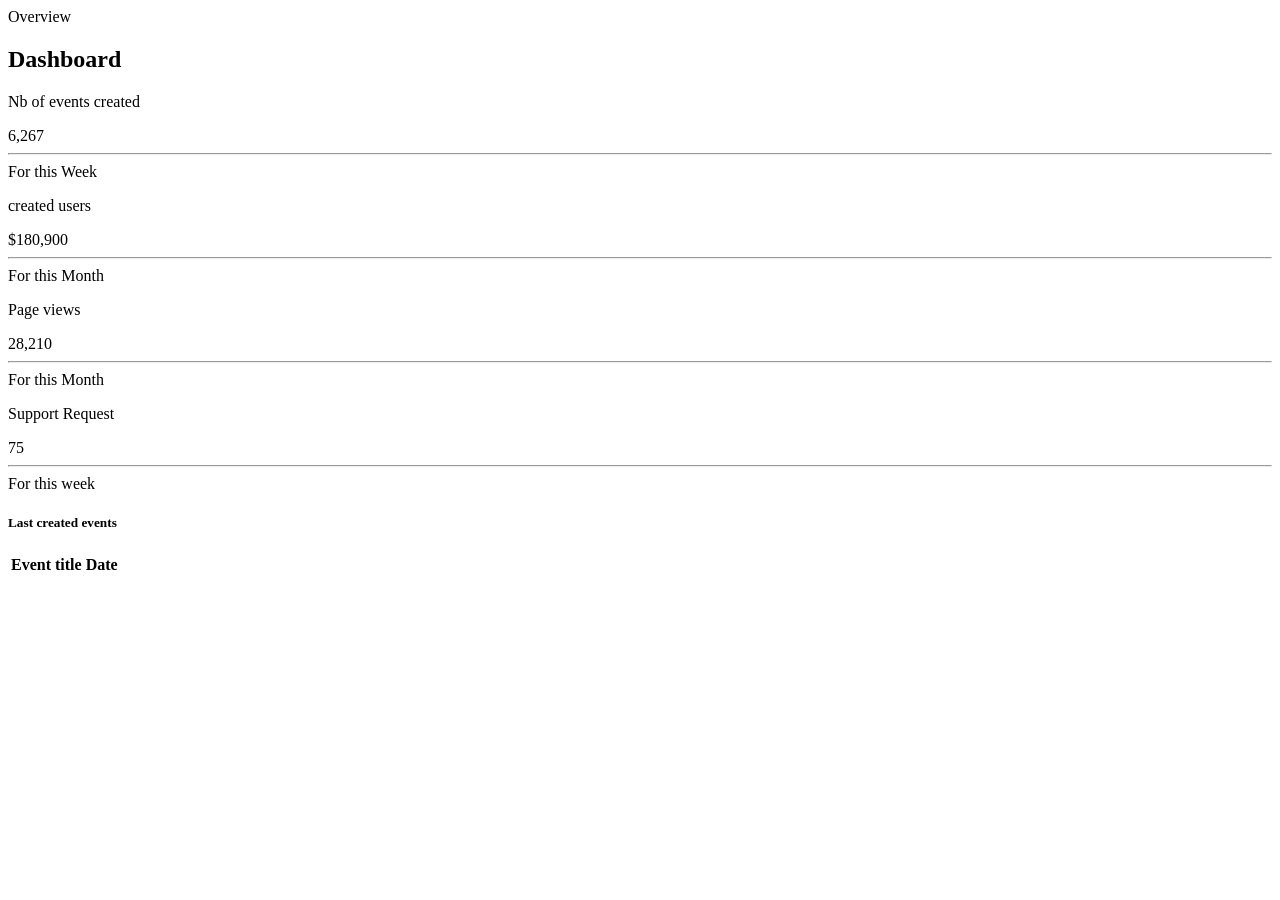
<file: src/main/resources/templates/dashboard.html>
<!doctype html>
<html lang="en">

<head>
    <meta charset="utf-8">
    <meta name="viewport" content="width=device-width, initial-scale=1, shrink-to-fit=no">
    <meta http-equiv="X-UA-Compatible" content="IE=edge">
    <title>Dashboard</title>
    <link th:replace="~{layouts/layout::link}">

</head>

<body th:replace="~{layouts/layout::body(title='Home')}">
    <div class="container" th:fragment="content">
        <div class="row">
            <div class="col-md-12 page-header">
                <div class="page-pretitle">Overview</div>
                <h2 class="page-title">Dashboard</h2>
            </div>
        </div>
        <div class="row">
            <div class="col-sm-6 col-md-6 col-lg-3 mt-3">
                <div class="card">
                    <div class="content">
                        <div class="row">
                            <div class="col-sm-4">
                                <div class="icon-big text-center">
                                    <i class="teal fas fa-shopping-cart"></i>
                                </div>
                            </div>
                            <div class="col-sm-8">
                                <div class="detail">
                                    <p class="detail-subtitle">Nb of events created</p>
                                    <span class="number" th:text="${eventsTotal}">6,267</span>
                                </div>
                            </div>
                        </div>
                        <div class="footer">
                            <hr />
                            <div class="stats">
                                <i class="fas fa-calendar"></i> For this Week
                            </div>
                        </div>
                    </div>
                </div>
            </div>
            <div class="col-sm-6 col-md-6 col-lg-3 mt-3">
                <div class="card">
                    <div class="content">
                        <div class="row">
                            <div class="col-sm-4">
                                <div class="icon-big text-center">
                                    <i class="olive fas fa-money-bill-alt"></i>
                                </div>
                            </div>
                            <div class="col-sm-8">
                                <div class="detail">
                                    <p class="detail-subtitle">created users</p>
                                    <span class="number" th:text="${totalUsers}">$180,900</span>
                                </div>
                            </div>
                        </div>
                        <div class="footer">
                            <hr />
                            <div class="stats">
                                <i class="fas fa-calendar"></i> For this Month
                            </div>
                        </div>
                    </div>
                </div>
            </div>
            <div class="col-sm-6 col-md-6 col-lg-3 mt-3">
                <div class="card">
                    <div class="content">
                        <div class="row">
                            <div class="col-sm-4">
                                <div class="icon-big text-center">
                                    <i class="violet fas fa-eye"></i>
                                </div>
                            </div>
                            <div class="col-sm-8">
                                <div class="detail">
                                    <p class="detail-subtitle">Page views</p>
                                    <span class="number">28,210</span>
                                </div>
                            </div>
                        </div>
                        <div class="footer">
                            <hr />
                            <div class="stats">
                                <i class="fas fa-stopwatch"></i> For this Month
                            </div>
                        </div>
                    </div>
                </div>
            </div>
            <div class="col-sm-6 col-md-6 col-lg-3 mt-3">
                <div class="card">
                    <div class="content">
                        <div class="row">
                            <div class="col-sm-4">
                                <div class="icon-big text-center">
                                    <i class="orange fas fa-envelope"></i>
                                </div>
                            </div>
                            <div class="col-sm-8">
                                <div class="detail">
                                    <p class="detail-subtitle">Support Request</p>
                                    <span class="number">75</span>
                                </div>
                            </div>
                        </div>
                        <div class="footer">
                            <hr />
                            <div class="stats">
                                <i class="fas fa-envelope-open-text"></i> For this week
                            </div>
                        </div>
                    </div>
                </div>
            </div>
        </div>
        <div class="row">
            <div class="col">
                <div class="card">
                    <div class="content">
                        <div class="head">
                            <h5 class="mb-0">Last created events</h5>
                        </div>
                        <div class="canvas-wrapper">
                            <table class="table table-striped">
                                <thead class="success">
                                    <tr>
                                        <th>Event title</th>
                                        <th class="text-end">Date</th>
                                    </tr>
                                </thead>
                                <tbody th:each="event,state:${lastevents}">
                                    <tr>
                                        <td><i class="flag-icon flag-icon-us" th:text="${event.title}"></i></td>
                                        <td class="text-end" th:text="${event.date}"></td>
                                    </tr>

                                </tbody>
                            </table>
                        </div>
                    </div>
                </div>
            </div>
        </div>

    </div>
</body>

</html>
</file>
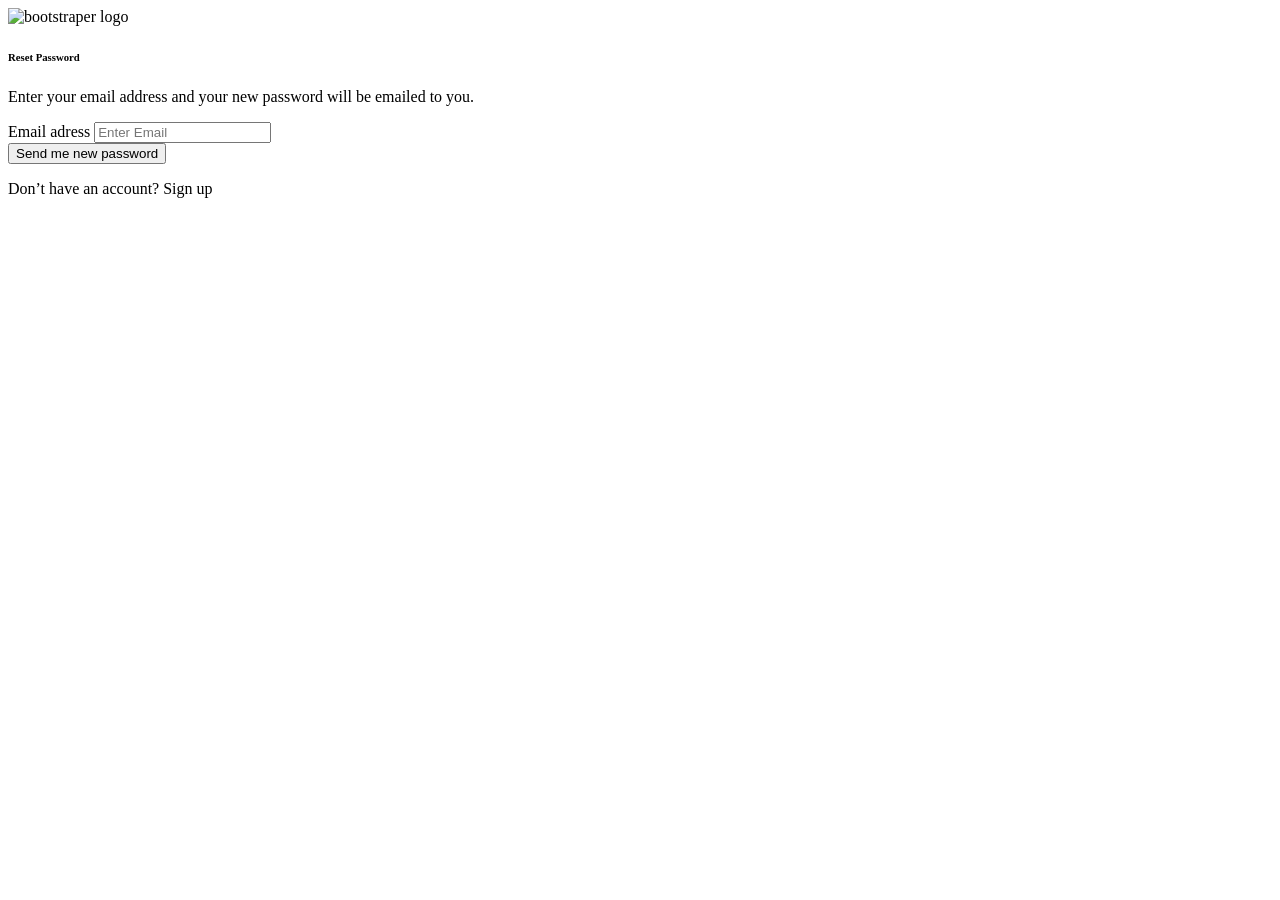
<file: src/main/resources/templates/forgot-password.html>
<!doctype html>
<html lang="en">

<head>
    <meta charset="utf-8">
    <meta name="viewport" content="width=device-width, initial-scale=1, shrink-to-fit=no">
    <meta http-equiv="X-UA-Compatible" content="IE=edge">
    <title>Forgot Password | Bootstrap Simple Admin Template</title>
    <link th:href="@{vendor/bootstrap/css/bootstrap.min.css}" rel="stylesheet">
    <link th:href="@{css/auth.css}" rel="stylesheet">
</head>

<body>
    <div class="wrapper">
        <div class="auth-content">
            <div class="card">
                <div class="card-body text-center">
                    <div class="mb-4">
                        <img class="brand" th:src="@{img/bootstraper-logo.png}" alt="bootstraper logo">
                    </div>
                    <h6 class="mb-4 text-muted">Reset Password</h6>
                    <p class="text-muted text-start">Enter your email address and your new password will be emailed to
                        you.</p>
                    <form action="" method="">
                        <div class="mb-3 text-start">
                            <label for="email" class="form-label">Email adress</label>
                            <input type="email" class="form-control" placeholder="Enter Email" required>
                        </div>
                        <button class="btn btn-primary shadow-2 mb-4">Send me new password</button>
                    </form>
                    <p class="mb-0 text-muted">Don’t have an account? <a th:href="@{signup}">Sign up</a></p>
                </div>
            </div>
        </div>
    </div>

    <script th:src="@{vendor/jquery/jquery.min.js}"></script>
    <script th:src="@{vendor/bootstrap/js/bootstrap.min.js}"></script>
</body>

</html>
</file>
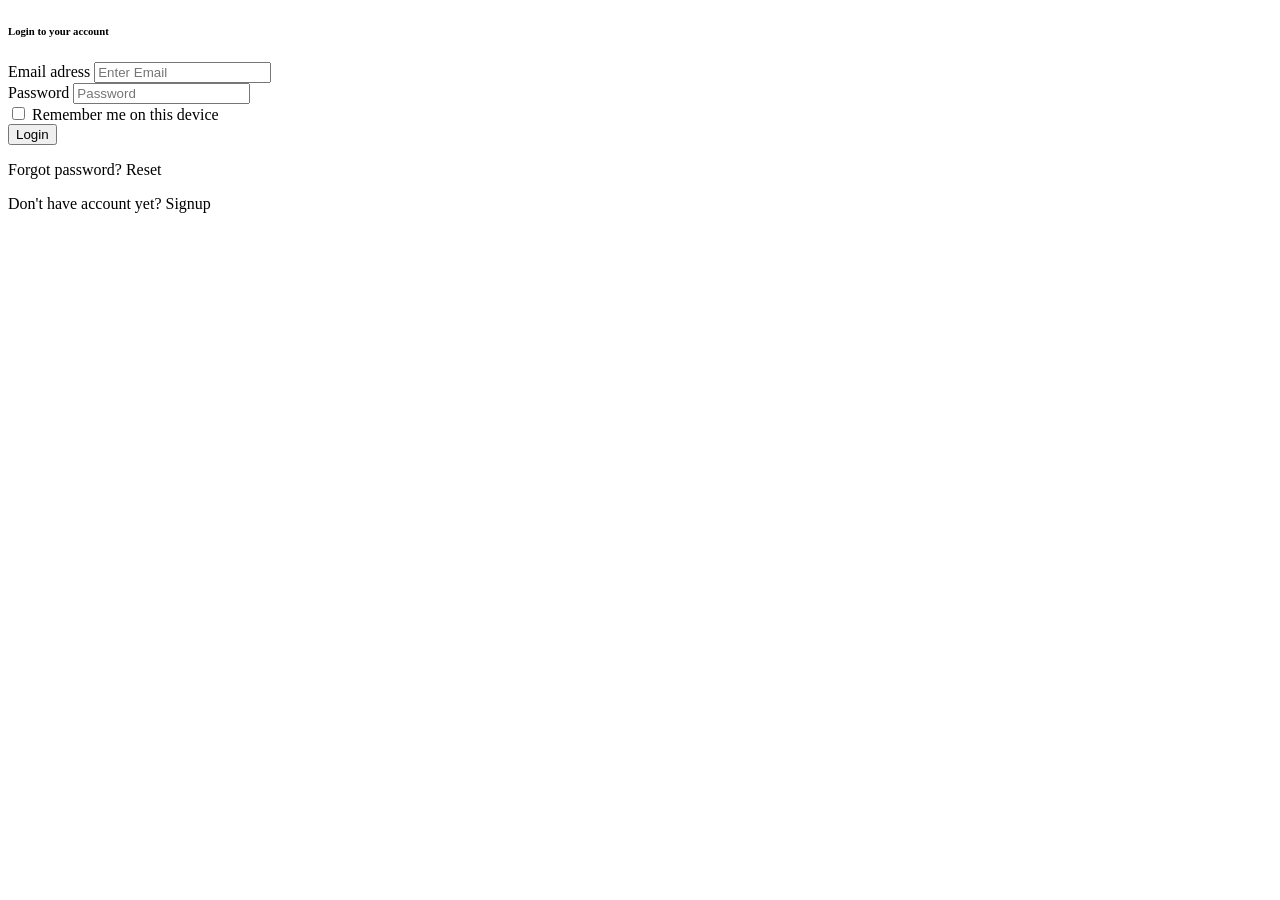
<file: src/main/resources/templates/login.html>
<!doctype html>
<html lang="en">

<head>
    <meta charset="utf-8">
    <meta name="viewport" content="width=device-width, initial-scale=1, shrink-to-fit=no">
    <meta http-equiv="X-UA-Compatible" content="IE=edge">
    <title>Login</title>
    <link th:href="@{vendor/bootstrap/css/bootstrap.min.css}" rel="stylesheet">
    <link th:href="@{css/auth.css}" rel="stylesheet">
</head>

<body>
    <div class="wrapper">
        <div class="auth-content">
            <div class="card">
                <div class="card-body text-center">

                    <h6 class="mb-4 text-muted">Login to your account</h6>
                    <form th:action="@{/login}" th:object="${loginForm}" method="POST">
                        <div class="mb-3 text-start">
                            <label for="email" class="form-label">Email adress</label>
                            <input type="email" th:field="*{email}" class="form-control" placeholder="Enter Email"
                                required>
                        </div>
                        <div class="mb-3 text-start">
                            <label for="password" class="form-label">Password</label>
                            <input type="password" th:field="*{password}" class="form-control" placeholder="Password"
                                required>
                        </div>
                        <div class="mb-3 text-start">
                            <div class="form-check">
                                <input class="form-check-input" name="remember" type="checkbox" value="" id="check1">
                                <label class="form-check-label" for="check1">
                                    Remember me on this device
                                </label>
                            </div>
                        </div>
                        <input type="submit" class="btn btn-primary shadow-2 mb-4" value="Login" />
                    </form>
                    <p class="mb-2 text-muted">Forgot password? <a th:href="@{/forgot-password}">Reset</a></p>
                    <p class="mb-0 text-muted">Don't have account yet? <a th:href="@{/signup}">Signup</a></p>
                </div>
            </div>
        </div>
    </div>
    <script th:src="@{vendor/jquery/jquery.min.js}"></script>
    <script th:src="@{vendor/bootstrap/js/bootstrap.min.js}"></script>
</body>

</html>
</file>
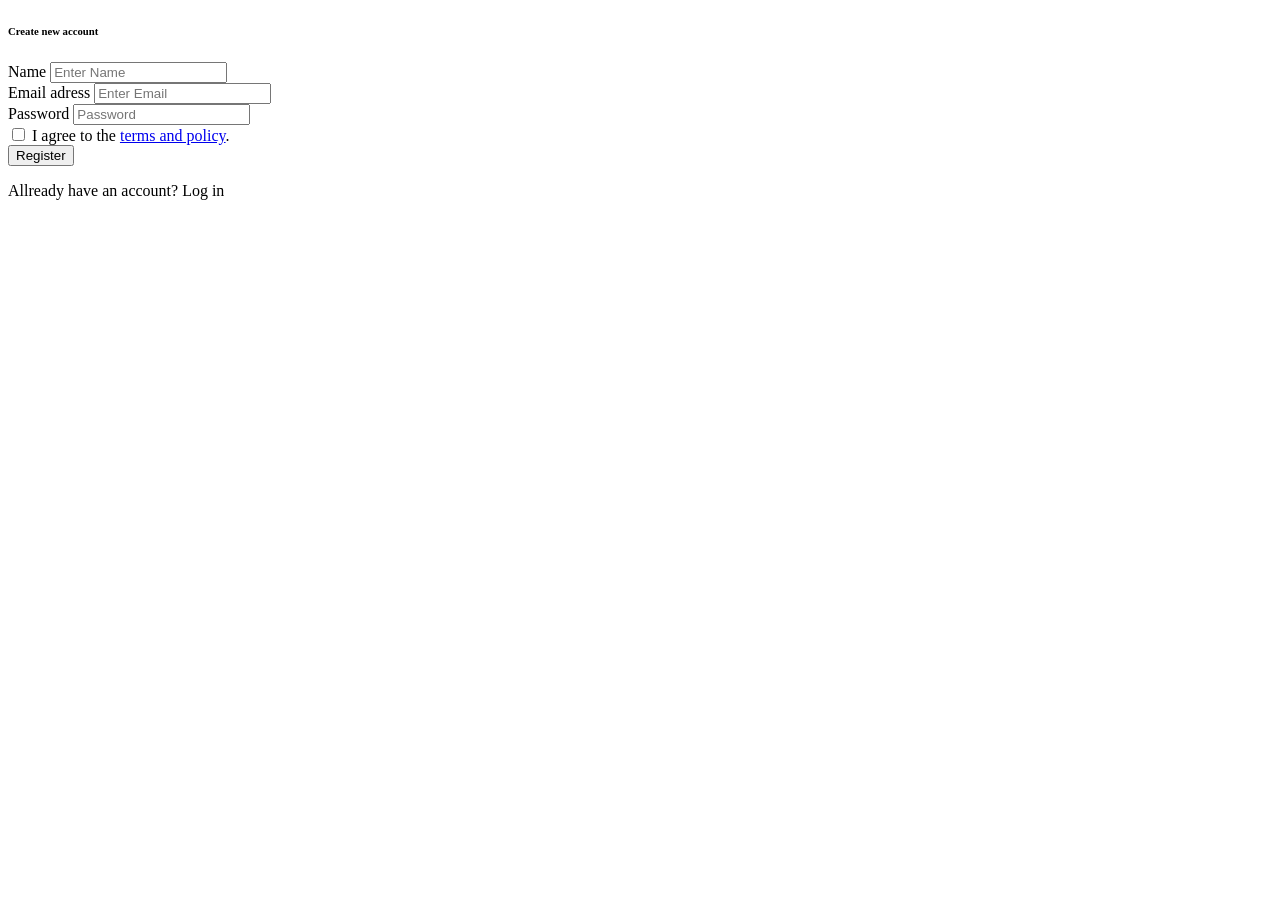
<file: src/main/resources/templates/signup.html>
<!doctype html>

<html lang="en">

<head>
    <meta charset="utf-8">
    <meta name="viewport" content="width=device-width, initial-scale=1, shrink-to-fit=no">
    <meta http-equiv="X-UA-Compatible" content="IE=edge">
    <title>Sign up</title>
    <link th:href="@{vendor/bootstrap/css/bootstrap.min.css}" rel="stylesheet">
    <link th:href="@{css/auth.css}" rel="stylesheet">
</head>

<body>
    <div class="wrapper">
        <div class="auth-content">
            <div class="card">
                <div class="card-body text-center">
                    <!-- <div class="mb-4">
                        <img class="brand" th:src="@{img/bootstraper-logo.png}" alt="bootstraper logo">
                    </div> -->
                    <h6 class="mb-4 text-muted">Create new account</h6>
                    <form th:action="@{/signup}" th:object="${registerForm}" method="POST">
                        <div class="mb-3 text-start">
                            <label for="name" class="form-label">Name</label>
                            <input type="text" th:field="*{username}" class="form-control" placeholder="Enter Name"
                                required>
                        </div>
                        <div class="mb-3 text-start">
                            <label for="email" class="form-label">Email adress</label>
                            <input type="email" th:field="*{email}" class="form-control" placeholder="Enter Email"
                                required>
                        </div>
                        <div class="mb-3 text-start">
                            <label for="password" class="form-label">Password</label>
                            <input type="password" th:field="*{password}" class="form-control" placeholder="Password"
                                required>
                        </div>
                        <!-- 
                        <div class="mb-3">
                            <input type="password" class="form-control" placeholder="Confirm password" required>
                        </div> 
                        -->
                        <div class="mb-3 text-start">
                            <div class="form-check">
                                <input class="form-check-input" name="confirm" type="checkbox" value="" id="check1">
                                <label class="form-check-label" for="check1">
                                    I agree to the <a href="#" tabindex="-1">terms and policy</a>.
                                </label>
                            </div>
                        </div>
                        <input type="submit" class="btn btn-primary shadow-2 mb-4" value="Register" />
                    </form>
                    <p class="mb-0 text-muted">Allready have an account? <a th:href="@{login}">Log in</a></p>
                </div>
            </div>
        </div>
    </div>
    <script th:src="@{vendor/jquery/jquery.min.js}"></script>
    <script th:src="@{vendor/bootstrap/js/bootstrap.min.js}"></script>
</body>

</html>
</file>
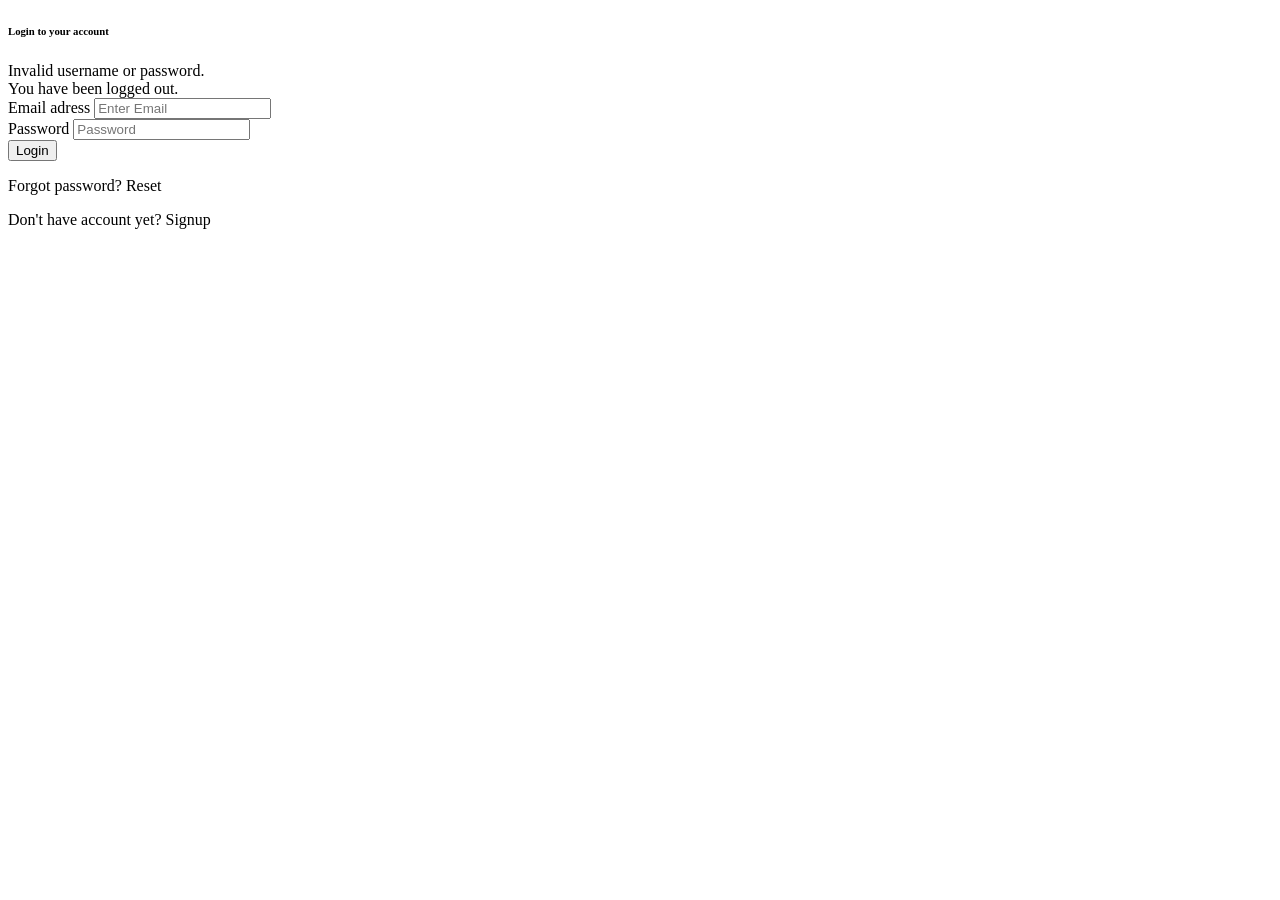
<file: src/main/resources/templates/authentifcation/login.html>
<!doctype html>
<html lang="en">

<head>
    <meta charset="utf-8">
    <meta name="viewport" content="width=device-width, initial-scale=1, shrink-to-fit=no">
    <meta http-equiv="X-UA-Compatible" content="IE=edge">
    <title>Login</title>
    <link th:href="@{vendor/bootstrap/css/bootstrap.min.css}" rel="stylesheet">
    <link th:href="@{css/auth.css}" rel="stylesheet">
</head>

<body>
    <div class="wrapper">
        <div class="auth-content">
            <div class="card">
                <div class="card-body text-center">
                    <h6 class="mb-4 text-muted">Login to your account</h6>
                    <div th:if="${param.error}" class="alert alert-danger" role="alert">
                        Invalid username or password.
                    </div>
                    <div th:if="${param.logout}" class="alert alert-success" role="alert">
                        You have been logged out.
                    </div>
                    <form th:action="@{/login}" method="POST">
                        <div class="mb-3 text-start">
                            <label for="email" class="form-label">Email adress</label>
                            <input type="email" name="username" id="username" class="form-control"
                                placeholder="Enter Email" required>
                        </div>
                        <div class="mb-3 text-start">
                            <label for="password" class="form-label">Password</label>
                            <input type="password" name="password" id="password" class="form-control"
                                placeholder="Password" required>
                        </div>
                        <button type="submit" class="btn btn-primary shadow-2 mb-4" />Login</button>
                    </form>
                    <p class="mb-2 text-muted">Forgot password? <a th:href="@{/forgot-password}">Reset</a></p>
                    <p class="mb-0 text-muted">Don't have account yet? <a th:href="@{/signup}">Signup</a></p>
                </div>
            </div>
        </div>
    </div>
    <script th:src="@{vendor/jquery/jquery.min.js}"></script>
    <script th:src="@{vendor/bootstrap/js/bootstrap.min.js}"></script>
</body>

</html>
</file>
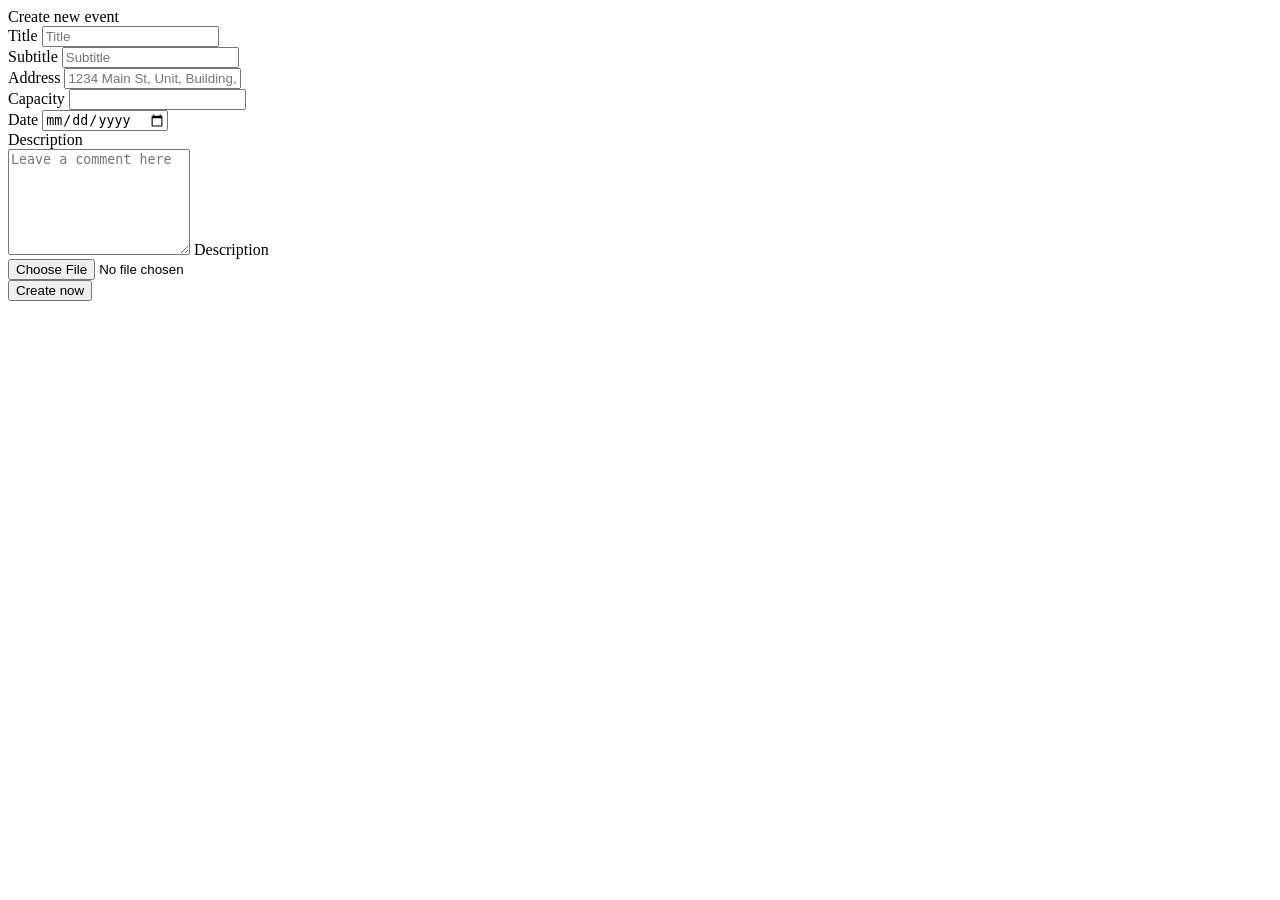
<file: src/main/resources/templates/events/create-events.html>
<!doctype html>
<html lang="en">

<head>
    <meta charset="utf-8">
    <meta name="viewport" content="width=device-width, initial-scale=1, shrink-to-fit=no">
    <meta http-equiv="X-UA-Compatible" content="IE=edge">
    <title>Create new Event</title>
    <link th:replace="~{layouts/layout::link}">
</head>

<body th:replace="~{layouts/layout::body}">

    <div class="content" th:fragment="content">
        <div class="col-lg-12">
            <div class="card">
                <div class="card-header">Create new event</div>
                <div class="card-body">
                    <form class="needs-validation" th:action="@{/events/create}" th:object="${eventForm}" method="POST"
                        enctype="multipart/form-data" accept-charset="utf-8">
                        <div class="row g-2">
                            <div class="mb-3 col-md-6">
                                <label for="Title" class="form-label">Title</label>
                                <input type="text" class="form-control" th:field="*{title}" name="Title"
                                    placeholder="Title" required>
                            </div>
                            <div class="mb-3 col-md-6">
                                <label for="Subtitle" class="form-label">Subtitle</label>
                                <input type="text" th:field="*{subtitle}" class="form-control" name="Subtitle"
                                    placeholder="Subtitle" required>
                            </div>
                        </div>

                        <div class="row g-2">
                            <div class="mb-3 col-md-6">
                                <label for="address" class="form-label">Address</label>
                                <input type="text" class="form-control" th:field="*{adress}" name="address"
                                    placeholder="1234 Main St, Unit, Building, or Floor" required>
                            </div>
                            <div class="mb-3 col-md-3">
                                <label for="Capacity" class="form-label">Capacity</label>
                                <input type="number" class="form-control" name="Capacity" th:field="*{capacity}"
                                    required>
                            </div>
                            <div class="mb-3 col-md-3">
                                <label for="Date" class="form-label">Date</label>
                                <input type="date" class="form-control" name="Date" th:field="*{date}"
                                    placeholder="YYYY-MM-DD HH:MM:SS" required>
                            </div>
                        </div>
                        <div class="mb-3">
                            <label for="Description" class="form-label">Description</label>
                            <div class="form-floating">
                                <textarea class="form-control" th:field="*{description}"
                                    placeholder="Leave a comment here" id="floatingTextarea2"
                                    style="height: 100px"></textarea>
                                <label for="floatingTextarea2">Description</label>
                            </div>
                        </div>
                        <div class="mb-3">
                            <div class="input-group mb-3">
                                <input type="file" name="file" class="form-control" id="inputGroupFile01">
                            </div>
                        </div>
                        <div class="mb-3">
                            <input type="submit" class="btn btn-primary" value="Create now">
                        </div>
                    </form>
                </div>
            </div>
        </div>
    </div>
</body>

</html>
</file>
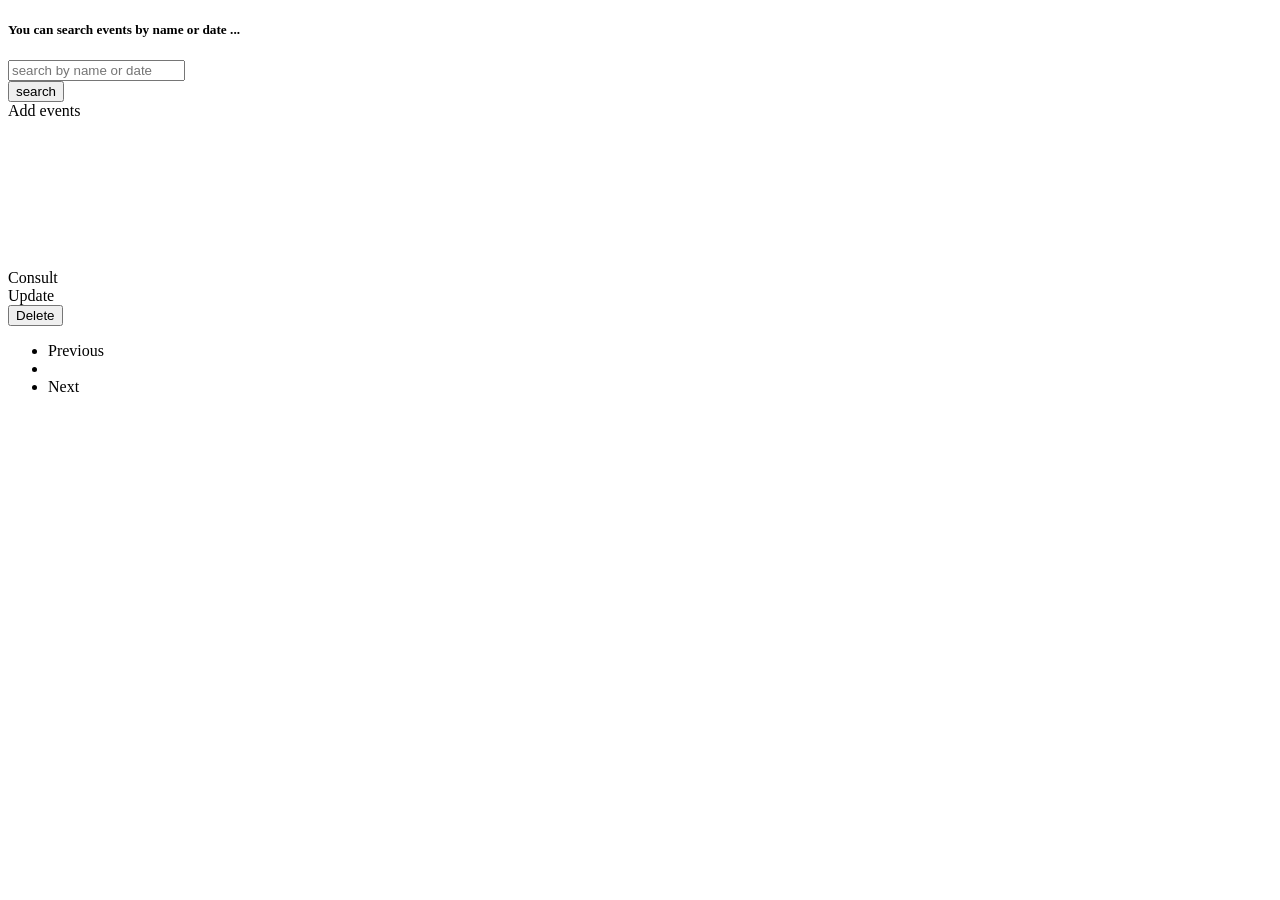
<file: src/main/resources/templates/events/events.html>
<!doctype html>
<html lang="en">

<head>
    <meta charset="utf-8">
    <meta name="viewport" content="width=device-width, initial-scale=1, shrink-to-fit=no">
    <meta http-equiv="X-UA-Compatible" content="IE=edge">
    <title>Events list</title>
    <link th:replace="~{layouts/layout::link}">
</head>

<body th:replace="~{layouts/layout::body}">

    <div class="content" th:fragment="content">
        <div class="container">
            <div class="card">
                <div class="card-body">
                    <h5 class="card-title">You can search events by name or date ...</h5>
                    <form accept-charset="utf-8" method="get" action="/events">
                        <div class="row g-2">
                            <div class="col">
                                <input type="text" name="title" th:value="${title}" placeholder="search by name or date"
                                    class="form-control">
                            </div>
                            <div class="col">
                                <button type="submit" class="btn btn-primary">search</button>
                            </div>
                            <div>
                                <a th:href="@{events/create}" class="btn btn-primary">Add events</a>
                            </div>
                        </div>
                    </form>
                </div>
            </div>
            <div class="row">
                <div class="col-sm-4" th:each="event,state:${events}">
                    <div class="card">
                        <img th:src="(${event.photo}?@{|/img/${event.photo}|}:@{img/bootstraper-logo.png})"
                            class="card-img-top img-responsive" height="120">
                        <div class="card-body">
                            <h5 class="card-title" th:text="${event.title}"></h5>
                            <h6 class=" card-subtitle mb-2 text-muted" th:text="${event.subtitle} "></h6>
                            <h6 class=" card-subtitle mb-2 text-muted" th:text="${event.date}"></h6>
                            <p class="card-text" th:text="${event.description}"></p>
                            <div class="container">
                                <div class="row align-items-start">
                                    <div class="col">
                                        <a th:href="@{|events/${event.id}|}" class="btn btn-success w-100">Consult</a>
                                    </div>
                                    <div class="col">
                                        <a th:href="@{|events/${event.id}/update|}"
                                            class="btn btn-primary btn-block w-100">Update</a>
                                    </div>
                                    <div class="col">
                                        <form th:action="@{|events/${event.id}/delete|}" method="post">
                                            <input type="submit" class="btn btn-danger btn-block w-100"
                                                value="Delete" />
                                        </form>
                                    </div>
                                </div>

                            </div>
                        </div>
                    </div>
                </div>
                <ul class="pagination justify-content-center">
                    <li class="page-item" th:classappend="${currentPage==0?'disabled':''}">
                        <a class="page-link" th:href="@{|/events?page=${currentPage-1}|}" tabindex="-1"
                            aria-disabled="true">Previous</a>
                    </li>
                    <li class="page-item" th:each="index: ${#numbers.sequence(0,totalPages -1)}"
                        th:classappend="${currentPage==index ?'active':''}"><a class="page-link"
                            th:href="@{|/events?page=${index}|}" th:text="${index+1}"></a></li>
                    <li class="page-item">
                        <a class="page-link" th:href="@{|/events?page=${currentPage+1}|}"
                            th:classappend="${currentPage== totalPages -1?'disabled':''}">Next</a>
                    </li>
                </ul>
            </div>
        </div>
    </div>
</body>

</html>
</file>
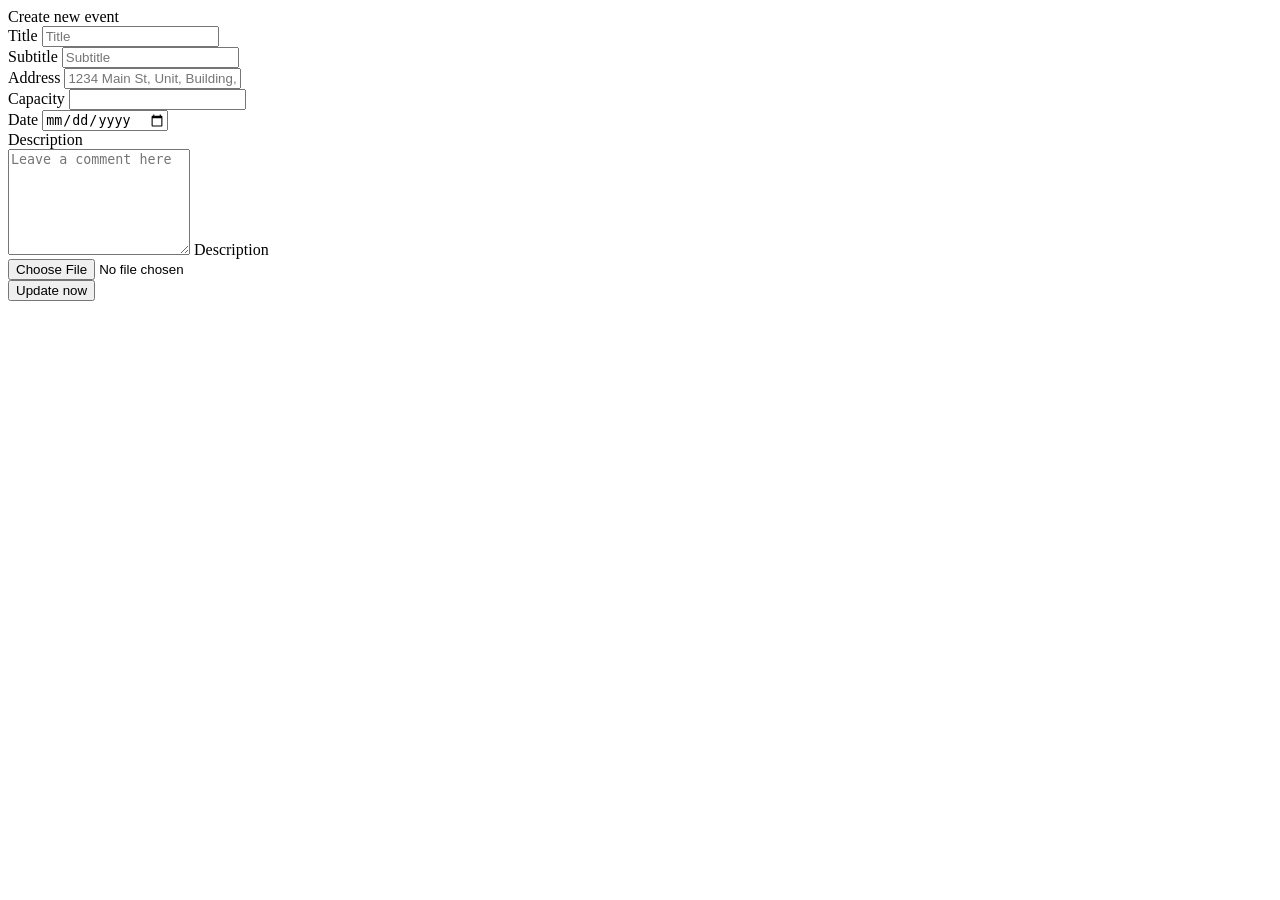
<file: src/main/resources/templates/events/update-events.html>
<!doctype html>
<html lang="en">

<head>
    <meta charset="utf-8">
    <meta name="viewport" content="width=device-width, initial-scale=1, shrink-to-fit=no">
    <meta http-equiv="X-UA-Compatible" content="IE=edge">
    <title>Update Event</title>
    <link th:replace="~{layouts/layout::link}">
</head>

<body th:replace="~{layouts/layout::body}">

    <div class="content" th:fragment="content">
        <div class="col-lg-12">
            <div class="card">
                <div class="card-header">Create new event</div>
                <div class="card-body">
                    <form class="needs-validation" th:object="${eventForm}" method="POST" enctype="multipart/form-data"
                        accept-charset="utf-8">
                        <div class="row g-2">
                            <div class="mb-3 col-md-6">
                                <label for="Title" class="form-label">Title</label>
                                <input type="text" class="form-control" th:field="*{title}" name="Title"
                                    placeholder="Title" required>
                            </div>
                            <div class="mb-3 col-md-6">
                                <label for="Subtitle" class="form-label">Subtitle</label>
                                <input type="text" th:field="*{subtitle}" class="form-control" name="Subtitle"
                                    placeholder="Subtitle" required>
                            </div>
                        </div>

                        <div class="row g-2">
                            <div class="mb-3 col-md-6">
                                <label for="address" class="form-label">Address</label>
                                <input type="text" class="form-control" th:field="*{adress}" name="address"
                                    placeholder="1234 Main St, Unit, Building, or Floor" required>
                            </div>
                            <div class="mb-3 col-md-3">
                                <label for="Capacity" class="form-label">Capacity</label>
                                <input type="number" class="form-control" name="Capacity" th:field="*{capacity}"
                                    required>
                            </div>
                            <div class="mb-3 col-md-3">
                                <label for="Date" class="form-label">Date</label>
                                <input type="date" class="form-control" name="Date" th:field="*{date}"
                                    placeholder="YYYY-MM-DD HH:MM:SS" required>
                            </div>
                        </div>
                        <div class="mb-3">
                            <label for="Description" class="form-label">Description</label>
                            <div class="form-floating">
                                <textarea class="form-control" th:field="*{description}"
                                    placeholder="Leave a comment here" id="floatingTextarea2"
                                    style="height: 100px"></textarea>
                                <label for="floatingTextarea2">Description</label>
                            </div>
                        </div>
                        <div class="mb-3">
                            <div class="input-group mb-3">
                                <input type="file" name="file" class="form-control" id="inputGroupFile01">
                            </div>
                        </div>
                        <div class="mb-3">
                            <input type="submit" class="btn btn-primary" value="Update now">
                        </div>
                    </form>
                </div>
            </div>
        </div>
    </div>
</body>

</html>
</file>
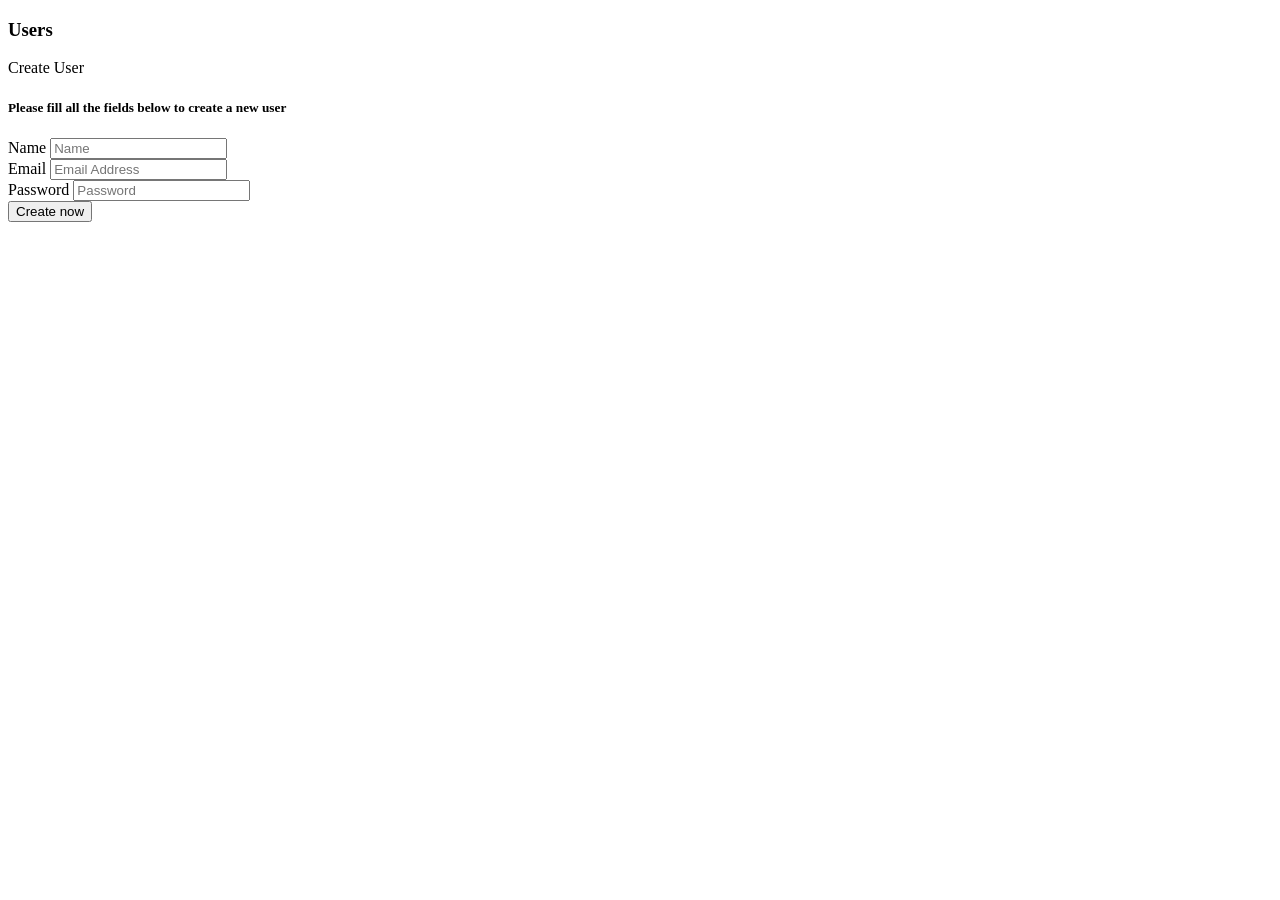
<file: src/main/resources/templates/users/create-user.html>
<!doctype html>
<html lang="en">

<head>
    <meta charset="utf-8">
    <meta name="viewport" content="width=device-width, initial-scale=1, shrink-to-fit=no">
    <meta http-equiv="X-UA-Compatible" content="IE=edge">
    <title>Users</title>
    <link th:replace="~{layouts/layout::link}">
</head>

<body th:replace="~{layouts/layout::body}">

    <div class="content" th:fragment="content">
        <div class="container">
            <div class="page-title">
                <h3>Users</h3>
            </div>
            <div class="row">
                <div class="col-lg-12">
                    <div class="card">
                        <div class="card-header">Create User</div>
                        <div class="card-body">
                            <h5 class="card-title">Please fill all the fields below to create a new user</h5>
                            <form th:action="@{/users/create}" th:object="${registerForm}" method="post">
                                <div class="mb-3">
                                    <label for="name" class="form-label">Name</label>
                                    <input type="text" th:field="*{username}" name="name" placeholder="Name"
                                        class="form-control" required>
                                </div>
                                <div class="mb-3">
                                    <label for="email" class="form-label">Email</label>
                                    <input type="email" th:field="*{email}" name="email" placeholder="Email Address"
                                        class="form-control" required>
                                </div>
                                <div class="mb-3">
                                    <label for="password" class="form-label">Password</label>
                                    <input type="password" th:field="*{password}" name="password" placeholder="Password"
                                        class="form-control" required>
                                </div>
                                <div class="mb-3">
                                    <input type="submit" class="btn btn-primary" value="Create now">
                                </div>
                            </form>
                        </div>
                    </div>
                </div>
            </div>
        </div>
    </div>
</body>

</html>
</file>
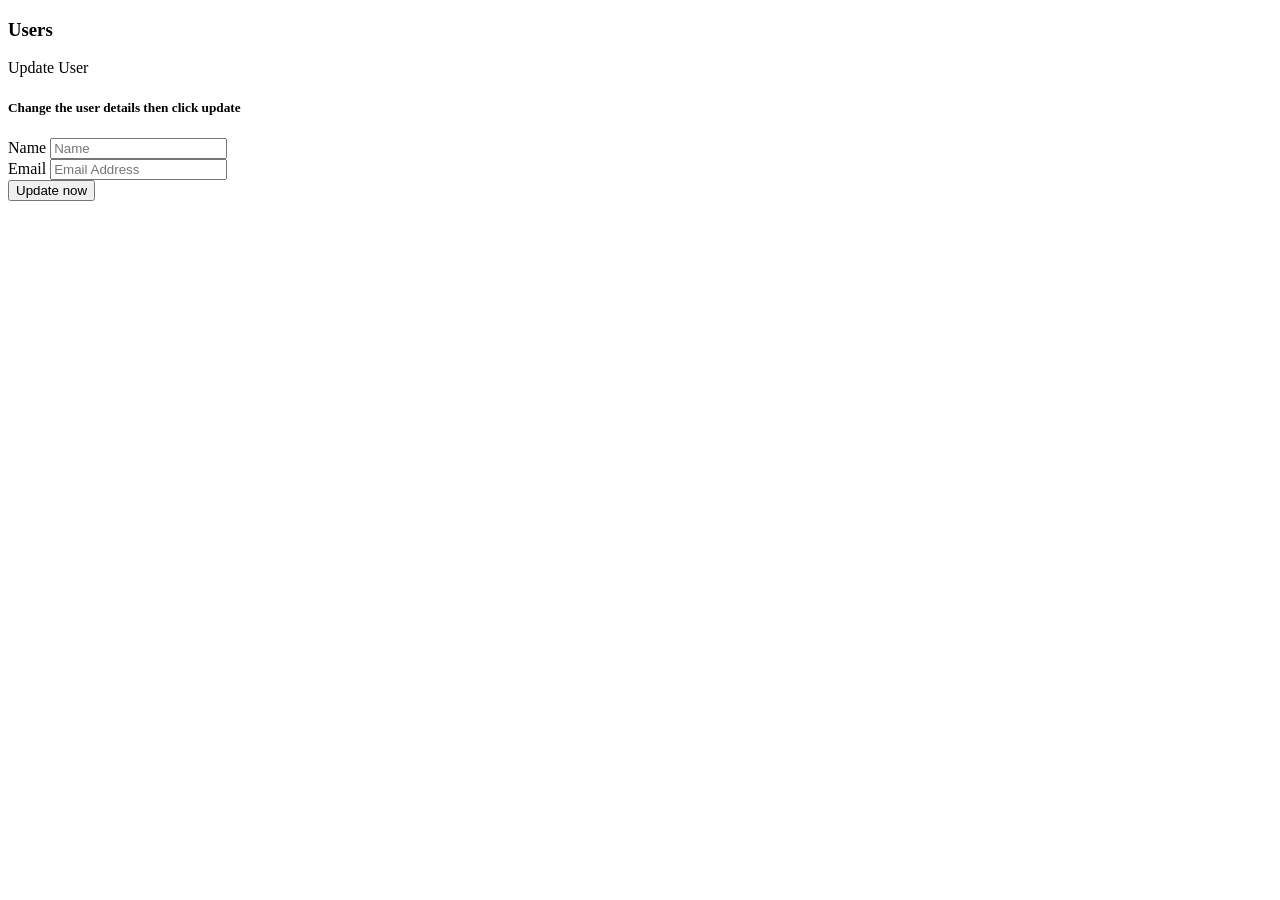
<file: src/main/resources/templates/users/update-user.html>
<!doctype html>
<html lang="en">

<head>
    <meta charset="utf-8">
    <meta name="viewport" content="width=device-width, initial-scale=1, shrink-to-fit=no">
    <meta http-equiv="X-UA-Compatible" content="IE=edge">
    <title>Users</title>
    <link th:replace="~{layouts/layout::link}">
</head>

<body th:replace="~{layouts/layout::body}">

    <div class="content" th:fragment="content">
        <div class="container">
            <div class="page-title">
                <h3>Users</h3>
            </div>
            <div class="row">
                <div class="col-lg-12">
                    <div class="card">
                        <div class="card-header">Update User</div>
                        <div class="card-body">
                            <h5 class="card-title">Change the user details then click update</h5>
                            <form th:object="${registerForm}" method="post">
                                <div class="mb-3">
                                    <label for="name" class="form-label">Name</label>
                                    <input type="text" th:field="*{username}" name="name" placeholder="Name"
                                        class="form-control" required>
                                </div>
                                <div class="mb-3">
                                    <label for="email" class="form-label">Email</label>
                                    <input type="email" th:field="*{email}" name="email" placeholder="Email Address"
                                        class="form-control" required>
                                </div>

                                <div class="mb-3">
                                    <input type="submit" class="btn btn-primary" value="Update now">
                                </div>
                            </form>
                        </div>
                    </div>
                </div>
            </div>
        </div>
    </div>
</body>

</html>
</file>
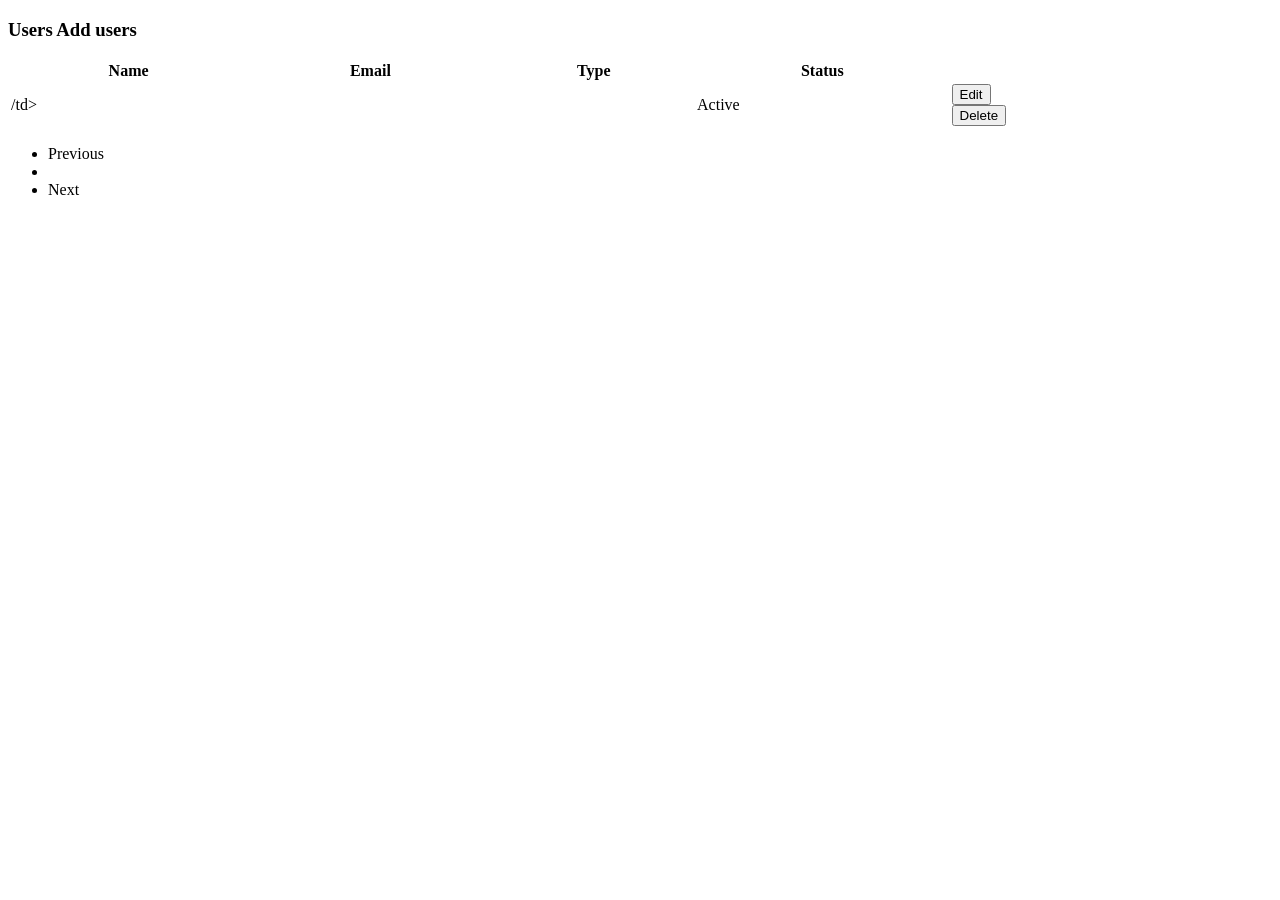
<file: src/main/resources/templates/users/users.html>
<!doctype html>
<html lang="en">

<head>
    <meta charset="utf-8">
    <meta name="viewport" content="width=device-width, initial-scale=1, shrink-to-fit=no">
    <meta http-equiv="X-UA-Compatible" content="IE=edge">
    <title>Users</title>
    <link th:replace="~{layouts/layout::link}">
</head>

<body th:replace="~{layouts/layout::body}">
    <div class="container" th:fragment="content">
        <div class="page-title">
            <h3>Users
                <a th:href="@{/users/create}" class="btn btn-sm btn-outline-primary float-end"><i
                        class="fas fa-user-shield"></i>
                    Add users</a>
            </h3>
        </div>
        <div class="box box-primary">
            <div class="box-body">
                <table width="100%" class="table table-hover" id="dataTables-example">
                    <thead>
                        <tr>
                            <th>Name</th>
                            <th>Email</th>
                            <th>Type</th>
                            <th>Status</th>
                            <th></th>
                        </tr>
                    </thead>
                    <tbody>
                        <tr th:each="user:${users}">
                            <!--Display username-->
                            <td th:text="${user.username}">/td>
                                <!--Display email-->
                            <td th:text="${user.email}"></td>
                            <!--Display role-->
                            <td th:text="${#strings.toLowerCase(user.roles[0])}"></td>
                            <!--Display status-->
                            <td>Active</td>
                            <td class="text-end">
                                <div class="row ">
                                    <div class="col-md-2 offset-md-6 p-2">
                                        <form th:action="@{|users/${user.id}/update|}" method="get">
                                            <input type="submit" class="btn btn-primary " value="Edit">
                                            </input>
                                        </form>
                                    </div>
                                    <div class="col-md-2 p-2">
                                        <form th:action="@{|users/${user.id}/delete|}" method="post">
                                            <input type="submit" class="btn btn-danger" value="Delete"></input>
                                        </form>
                                    </div>
                                </div>
                            </td>
                        </tr>
                    </tbody>
                </table>

                <ul class="pagination justify-content-center">
                    <li class="page-item" th:classappend="${currentPage==0?'disabled':''}">
                        <a class="page-link" th:href="@{|/users?page=${currentPage-1}|}" tabindex="-1"
                            aria-disabled="true">Previous</a>
                    </li>
                    <li class="page-item" th:each="index: ${#numbers.sequence(0,totalPages -1)}"
                        th:classappend="${currentPage==index ?'active':''}"><a class="page-link"
                            th:href="@{|/users?page=${index}|}" th:text="${index+1}"></a></li>
                    <li class="page-item">
                        <a class="page-link" th:href="@{|/users?page=${currentPage+1}|}"
                            th:classappend="${currentPage== totalPages -1?'disabled':''}">Next</a>
                    </li>
                </ul>
            </div>

        </div>



    </div>
</body>

</html>
</file>
